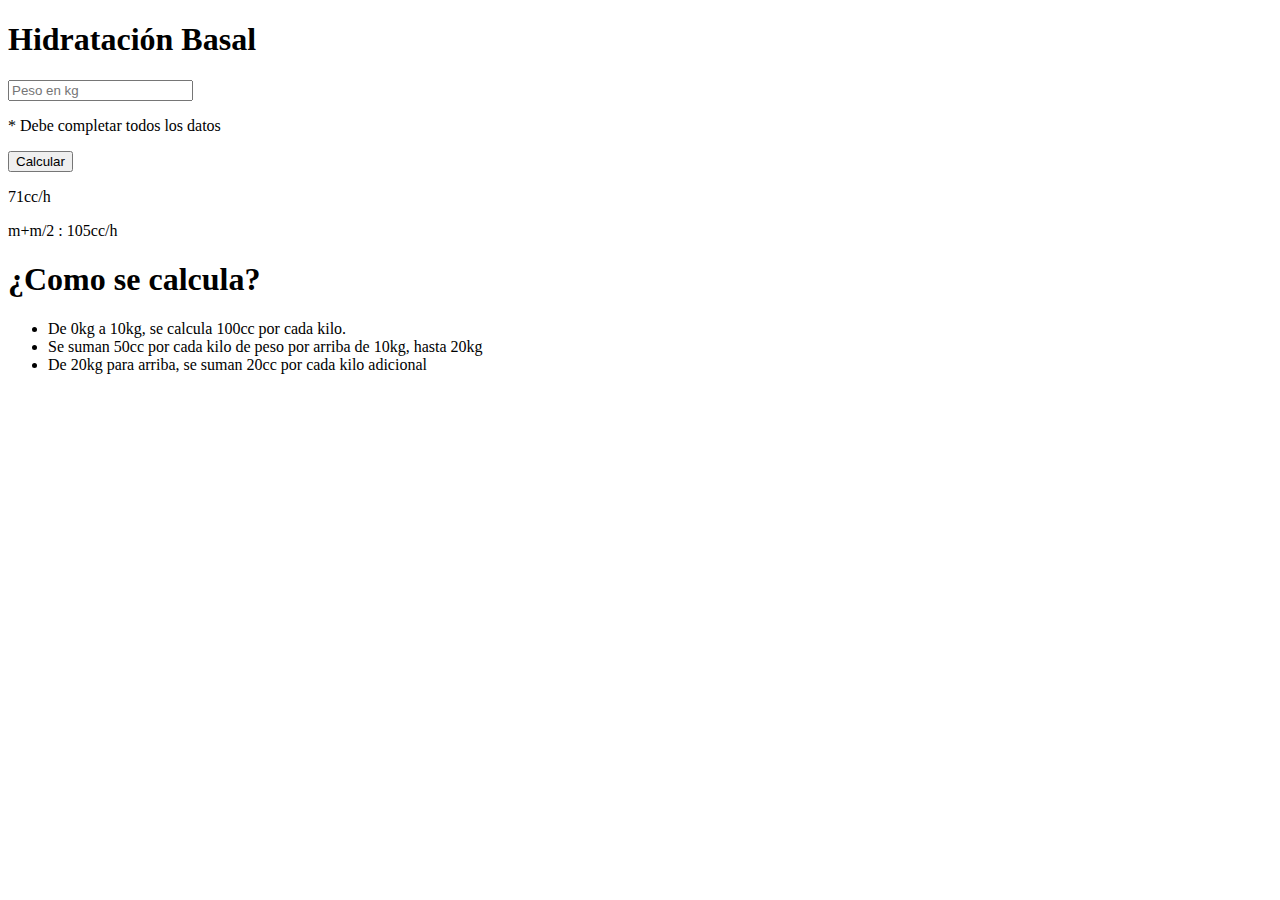
<file: CalculadoraBasal.html>
<!DOCTYPE html>
<html>
	<head>
        <title>Calculadora de hidratación</title>
    </head>
	<body>
        <div>
            <div>
    			<h1>Hidratación Basal</h1>
    			<input type="number" placeholder="Peso en kg" />
    			<p>* Debe completar todos los datos</p>
    			<button>Calcular</button>
    			<p>71cc/h</p>
    			<p>m+m/2 : 105cc/h</p>
			</div>
            <div>
                <h1>¿Como se calcula?</h1>
                <ul>
                    <li>De 0kg a 10kg, se calcula 100cc por cada kilo.</li>
                    <li>Se suman 50cc por cada kilo de peso por arriba de 10kg, hasta 20kg</li>
                    <li>De 20kg para arriba, se suman 20cc por cada kilo adicional</li>
                </ul>
            </div>
        </div>
    </body>
</html>
</file>
